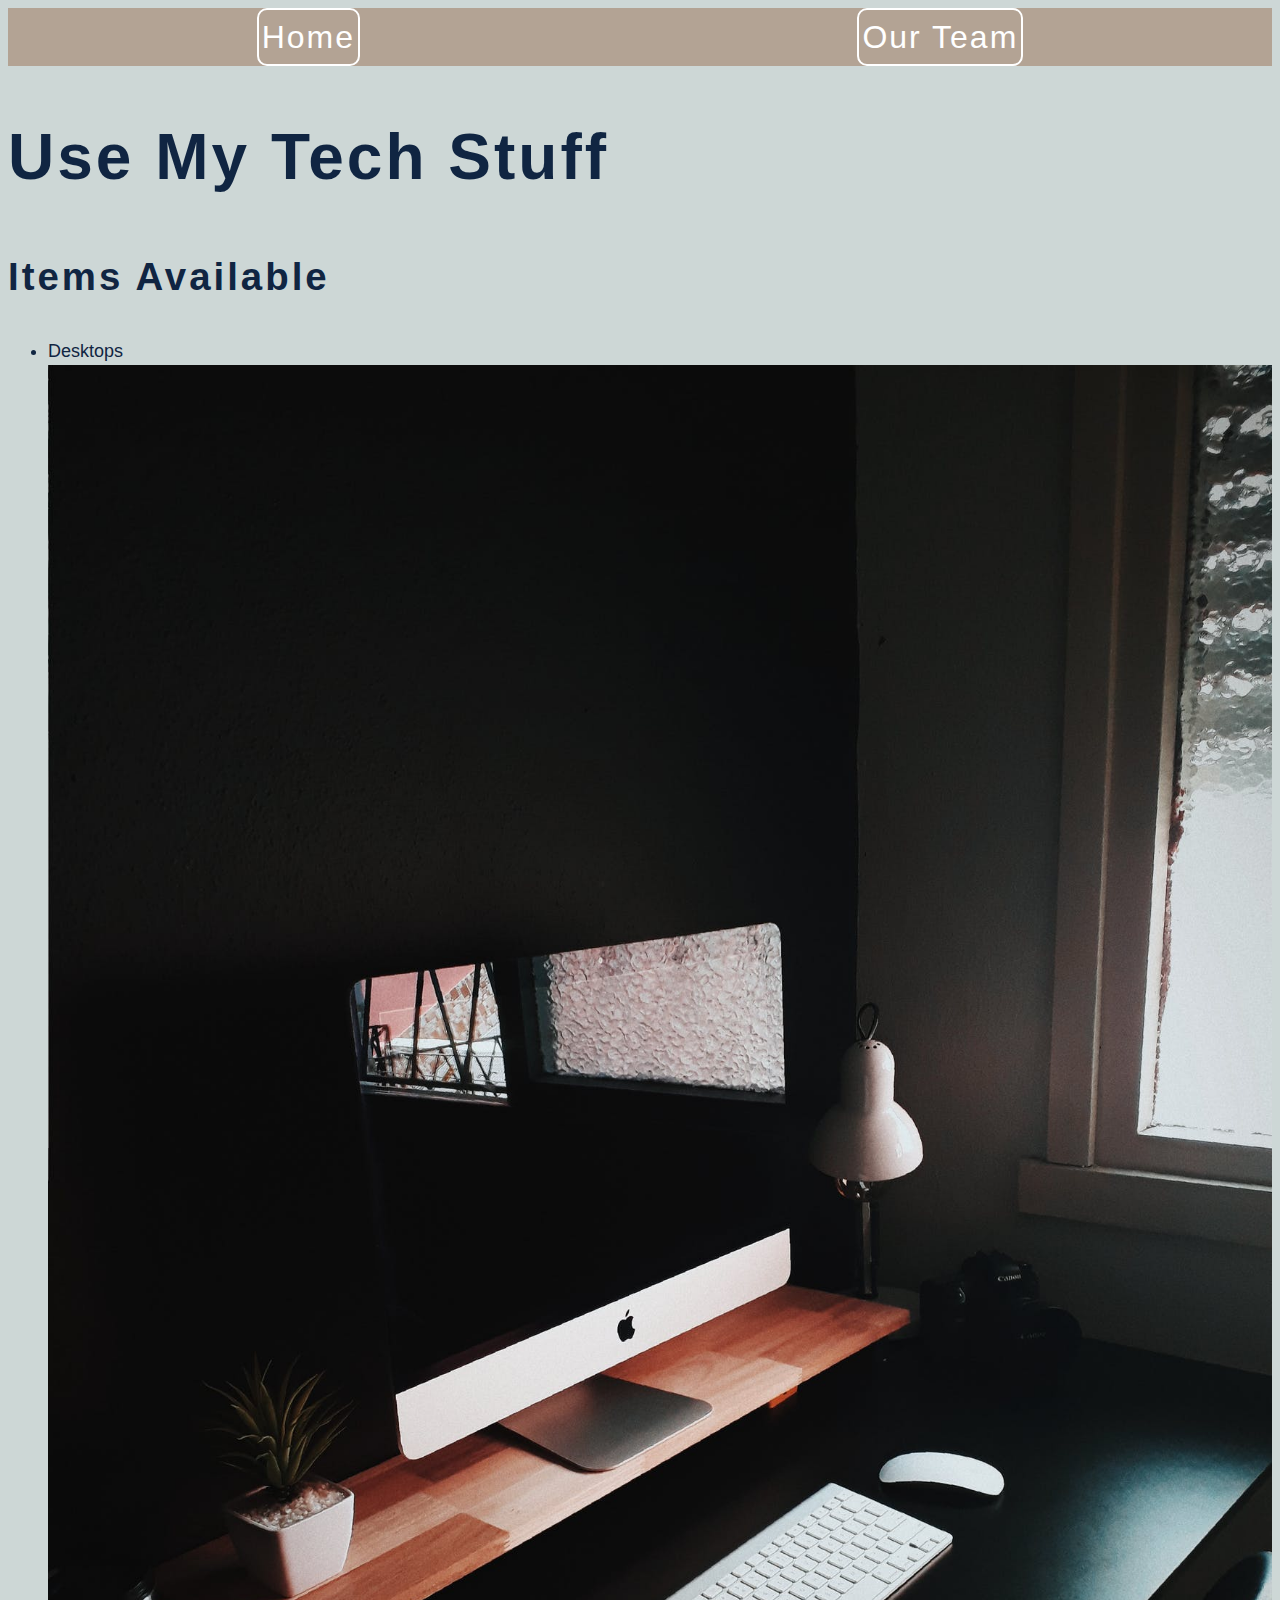
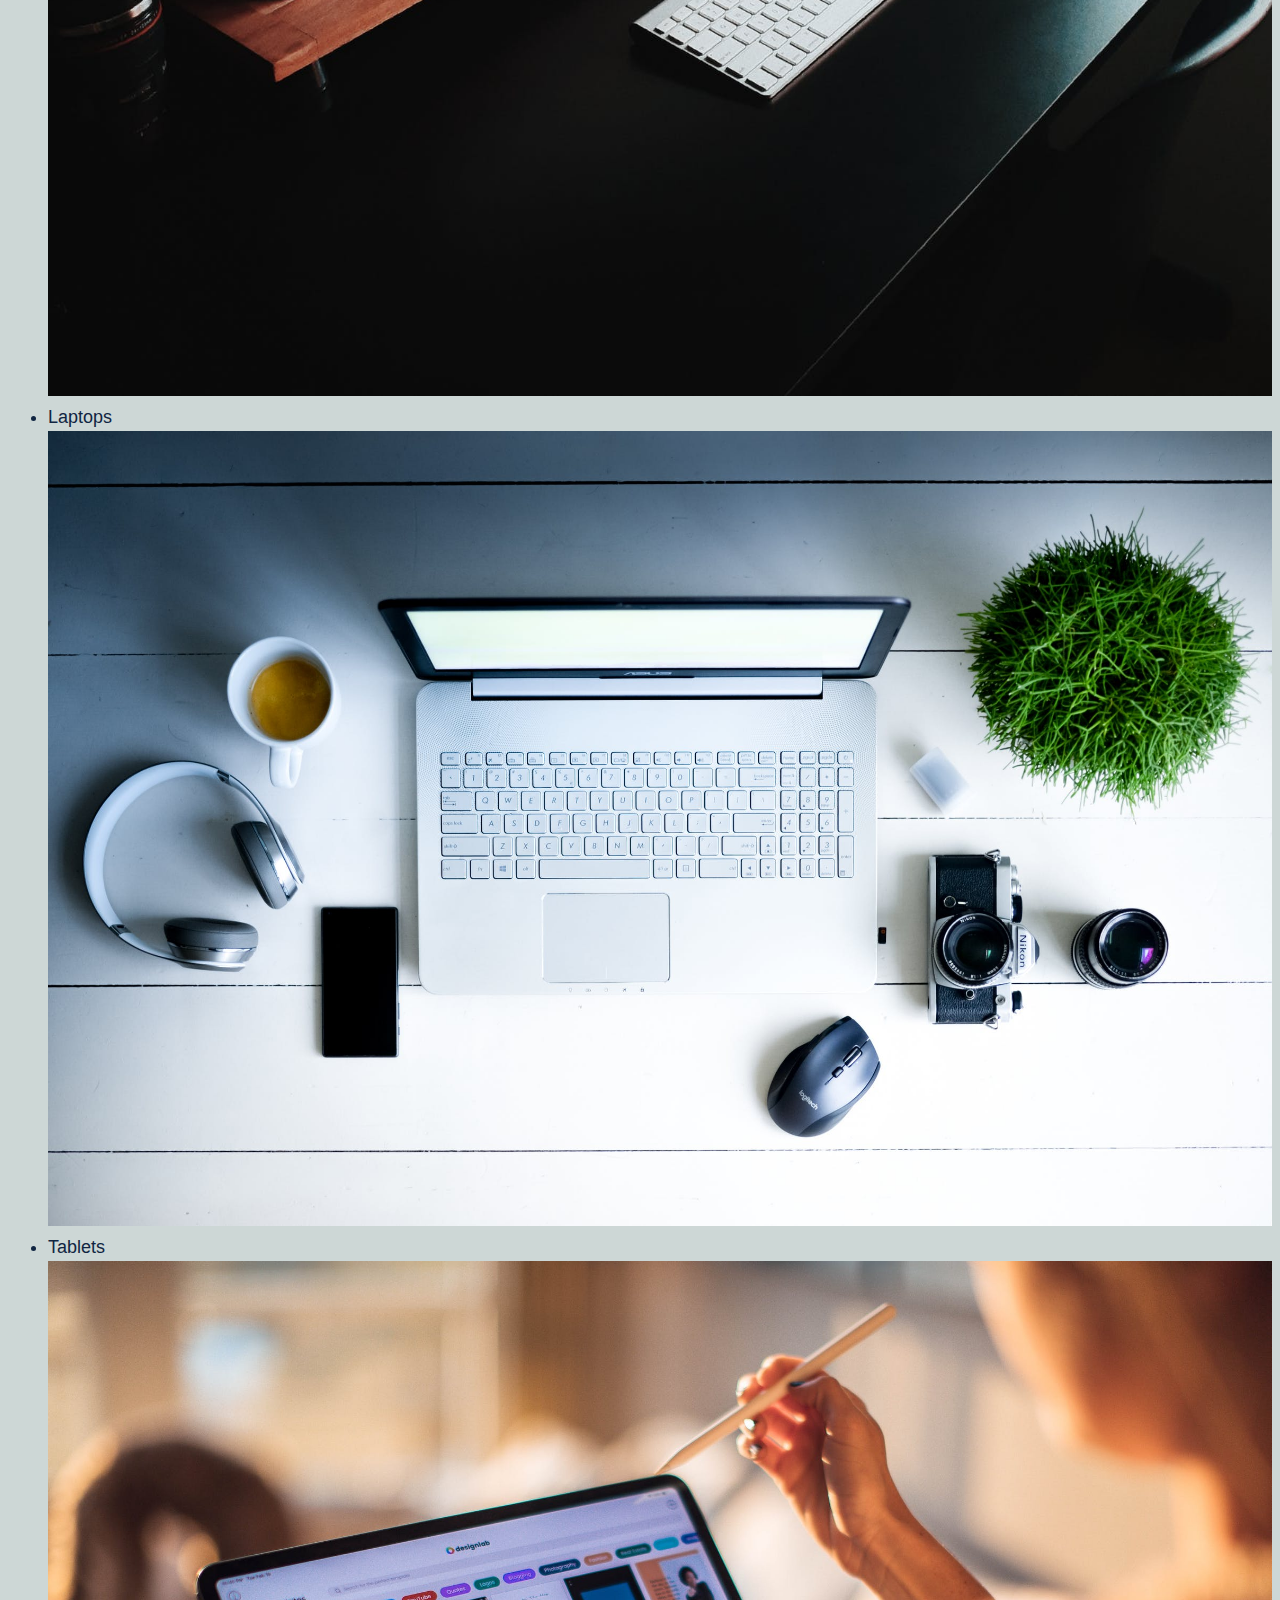
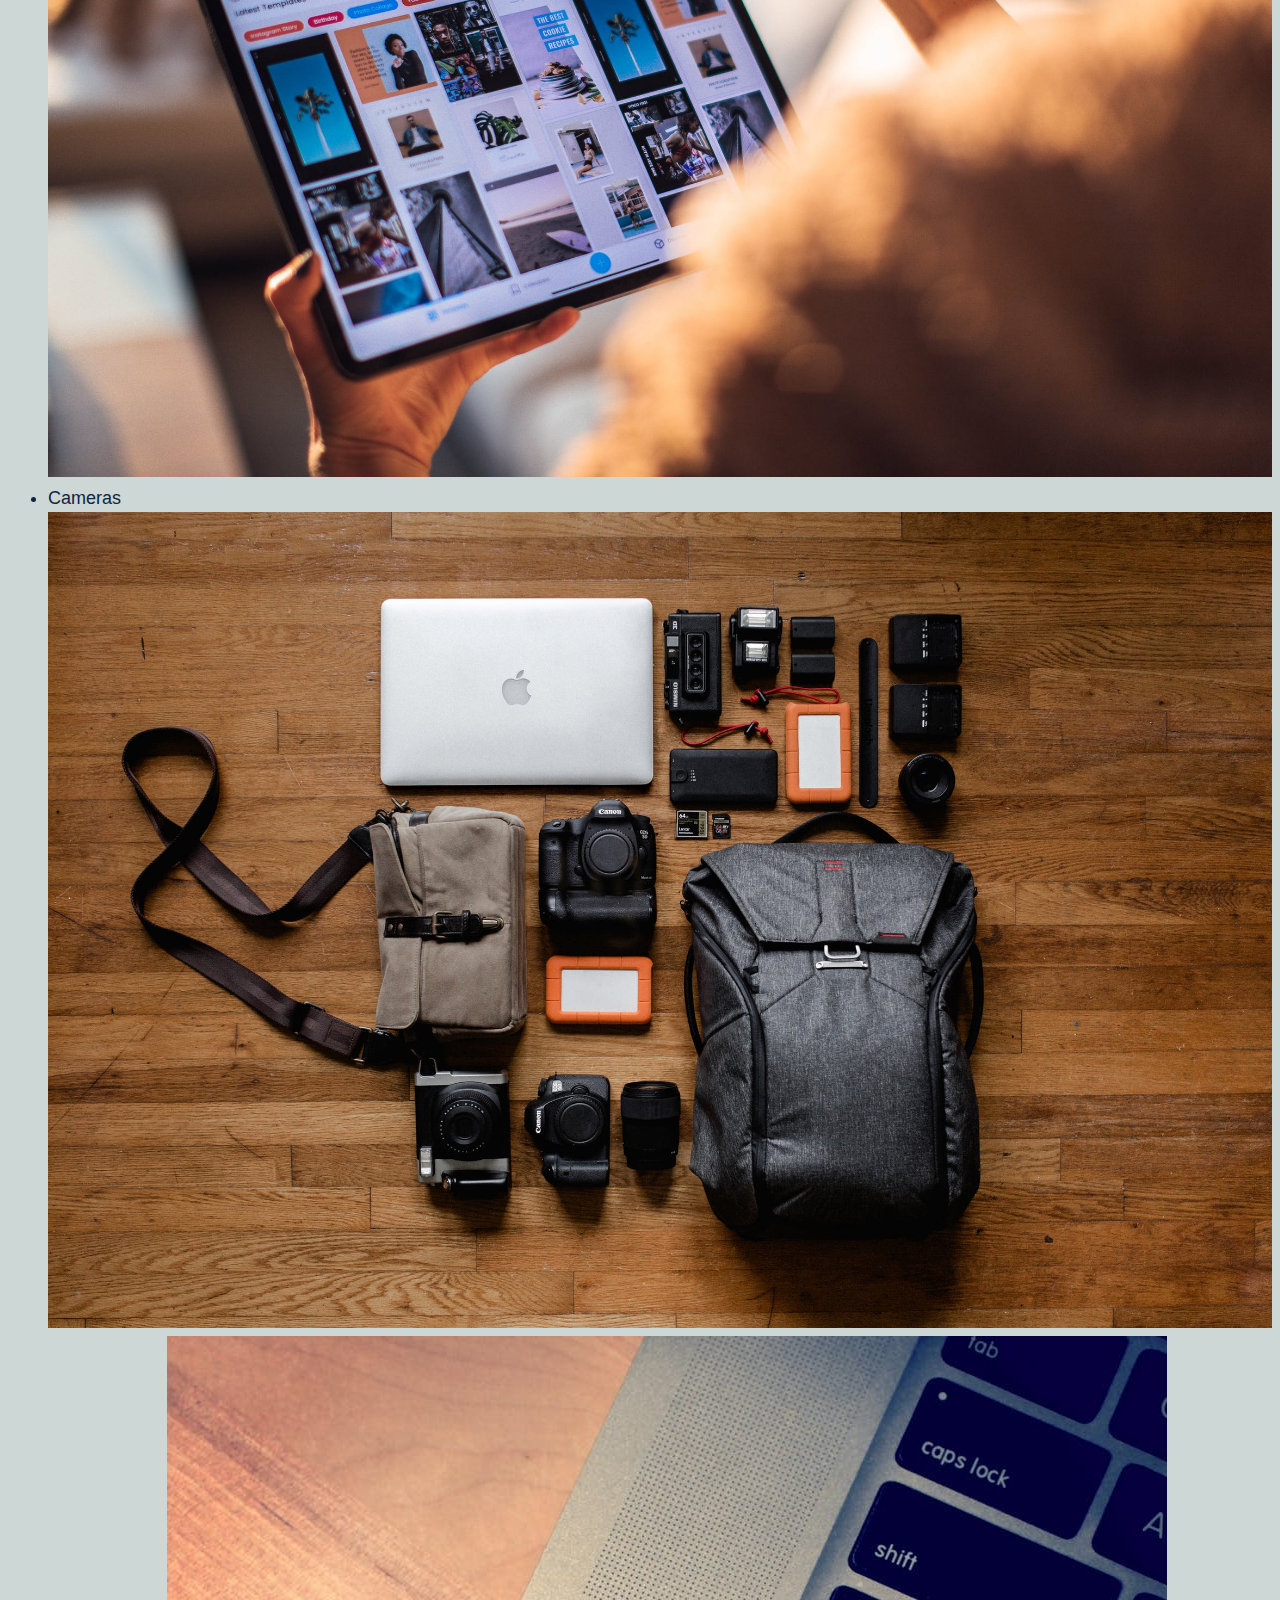
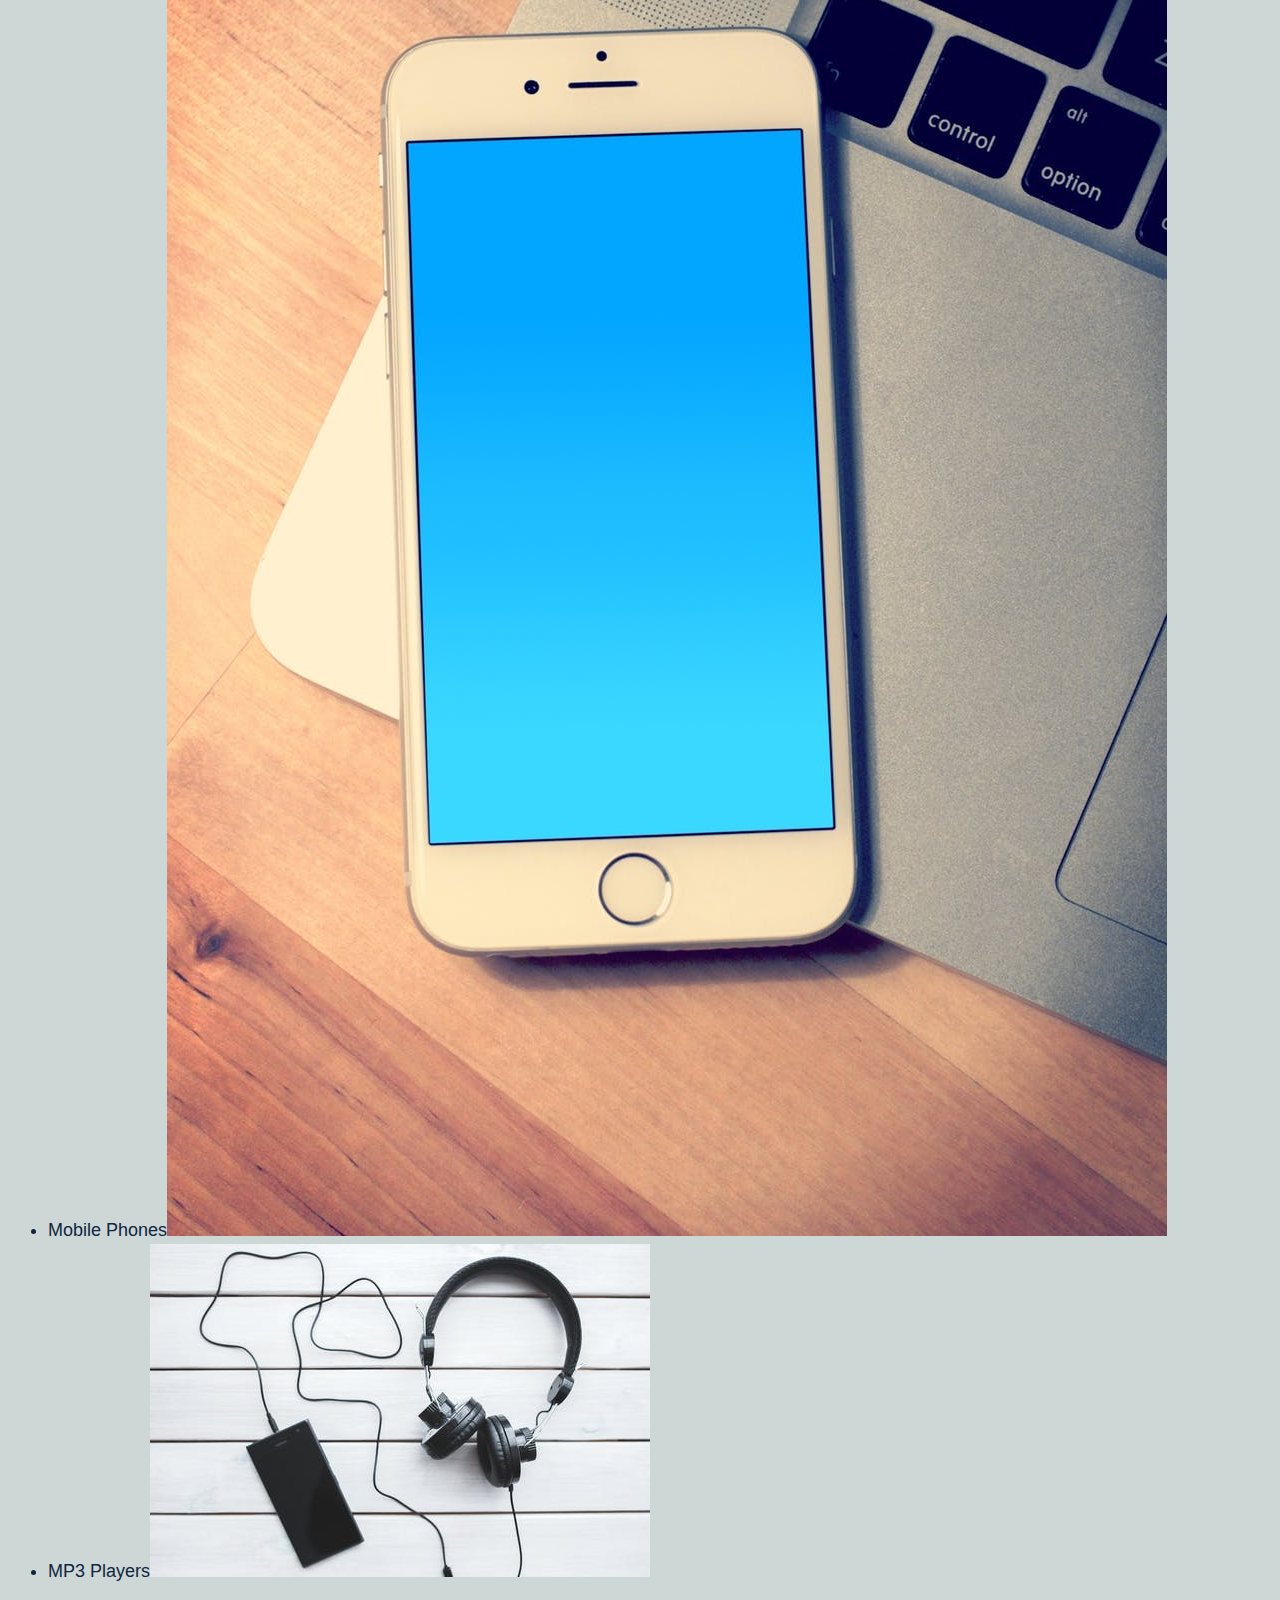
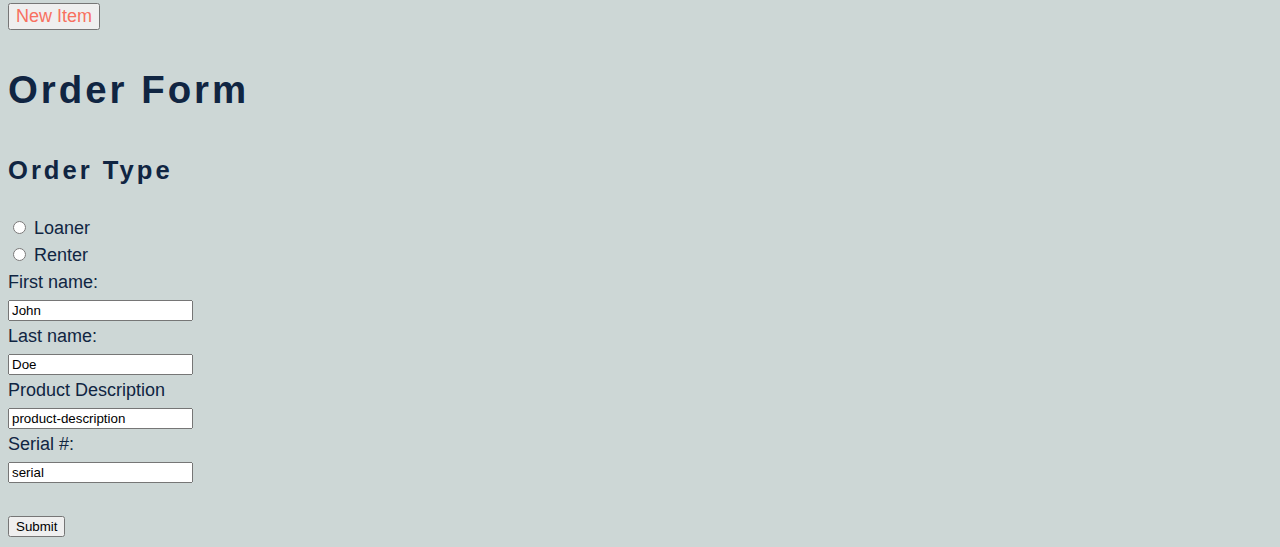
<file: index.html>
<!DOCTYPE html>
<html lang="en">

<head>
    <meta charset="UTF-8">
    <meta name="viewport" content="width=device-width, initial-scale=1.0">
    <meta name="description"
        content="Tired of paying ridiculous fees for camera and other equipment rentals? Bypass the middleman and rent from a real person.">
    <link rel="stylesheet" href="/styles/style.css">
    <title>Use My Tech Stuff</title>
</head>

<body>
    <nav>
        <a hfef="/index.html">Home</a>
        <a href="/team.html">Our Team</a>
    </nav>
    <h1>Use My Tech Stuff</h1>
    <h2>Items Available</h2>
    <ul>
        <li>Desktops <img src=img/desktop.jpg alt="Desktop Computer, on a desk, next to a window"></li>
        <li>Laptops<img src=img/laptop.jpg
                alt="Laptop computer with mouse and headphones on a table with coffee, planty, and camera"></li>
        <li>Tablets<img src=img/tablet.jpg alt="Woman holding tablet computer and stylus"></li>
        <li>Cameras<img src=img/camera.jpg alt="Camera and accessories displayed on a table"></li>
        <li>Mobile Phones<img src=img/mobile.jpg alt="slose-up mobile phone next to laptop keyboard"></li>
        <li>MP3 Players<img src=img/mp3player.jpg alt="mp3 player and wired headphones"></li>
    </ul>
    <button>New Item</button>

    <h2>Order Form</h2>
    <h3>Order Type</h3>

    <form>
        <input type="radio" id="loaner" name="Loaner" value="loaner">
        <label for="Loaner">Loaner</label><br>
        <input type="radio" id="renter" name="Renter" value="renter">
        <label for="Renter">Renter</label><br>
        <label for="fname">First name:</label><br>
        <input type="text" id="fname" name="fname" value="John"><br>
        <label for="lname">Last name:</label><br>
        <input type="text" id="lname" name="lname" value="Doe"><br>
        <label for="product">Product Description</label><br>
        <input type="text" id="product" name="product" value="product-description"><br>
        <label for="serial">Serial #:</label><br>
        <input type="text" id="serial" name="serial" value="serial"><br><br>
        <input type="submit" value="Submit">
    </form>


</body>

</html>
</file>
<file: styles/style.css>
/*General Styles*/
html {
    font-size: 62.5%;
}

body {
    font-size: 1.8rem;
    line-height: 1.5;
    font-family: 'Source Sans Pro', sans-serif;
    color: #102542;
    background-color: #cdd7d6;
}

a,
button {
    font-size: 1.8rem;
    font-family: 'Source Sans Pro', sans-serif;
    color: #f87060;
}

h1,
h2,
h3 {
    font-family: 'Oxygen', sans-serif;
    letter-spacing: 3px;
}

h1 {
    font-size: 5vw;
}

h2 {
    font-size: 3vw;
}

h3 {
    font-size: 2vw;
}

a {
    text-decoration: none;
    letter-spacing: 2px;
    font-size: 2.5vw;
}

img {
    max-width: 100%;
}

section {
    display: flex;
    flex-direction: column;
}

/* Nav Styles */

nav {
    background: #b3a394;
    display: flex;
    justify-content: space-around;
}

nav a {
    border: 2px solid #fff;
    color: #fff;
    border-radius: 10px;
    padding: .25%
}
</file>
